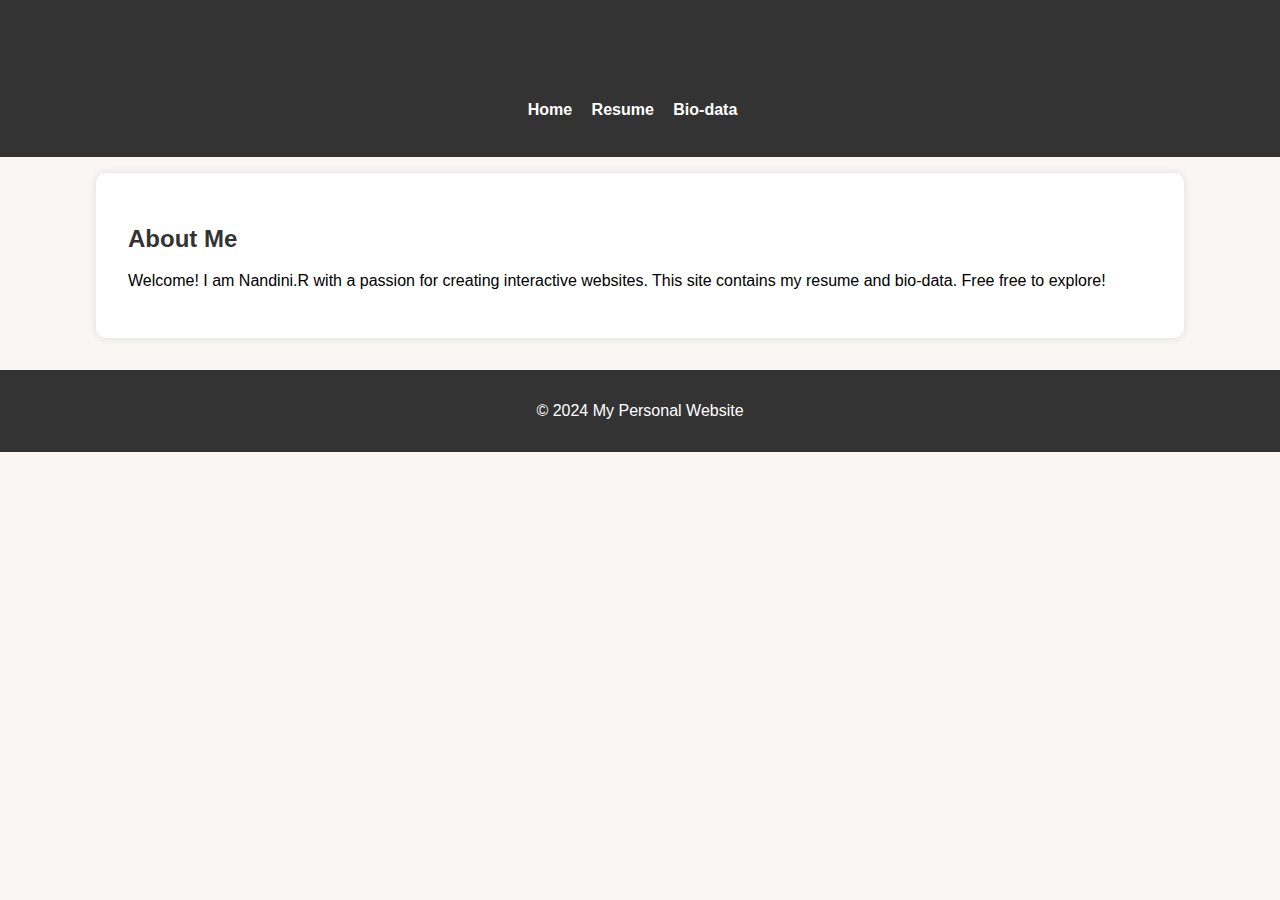
<file: index.html>
<!DOCTYPE html>
<html lang="en">
<head>
    <meta charset="UTF-8">
    <meta name="viewport" content="width=device-width, initial-scale=1.0">
    <title>Home - My Resume and Bio-data</title>
    <link rel="stylesheet" href="styles.css">
</head>
<body>
    <header>
        <h1>Welcome to My Personal Website</h1>
        <nav>
            <ul>
                <li><a href="index.html">Home</a></li>
                <li><a href="resume.html">Resume</a></li>
                <li><a href="biodata.html">Bio-data</a></li>
            </ul>
        </nav>
    </header>

    <section class="content">
        <h2>About Me</h2>
        <p>Welcome! I am Nandini.R with a passion for creating interactive websites. This site contains my
            resume and bio-data. Free free to explore! </p>
    </section>

    <footer>
        <p>&copy; 2024 My Personal Website</p>
    </footer>
<script src="https://code.jquery.com/jquery-3.6.0.min.js"></script>
<script>
    $(document).ready(function() {
        $('h1').click(function() {
            alert('Welcome to my website!');
        });
    });
</script>

</body>
</html>
</file>
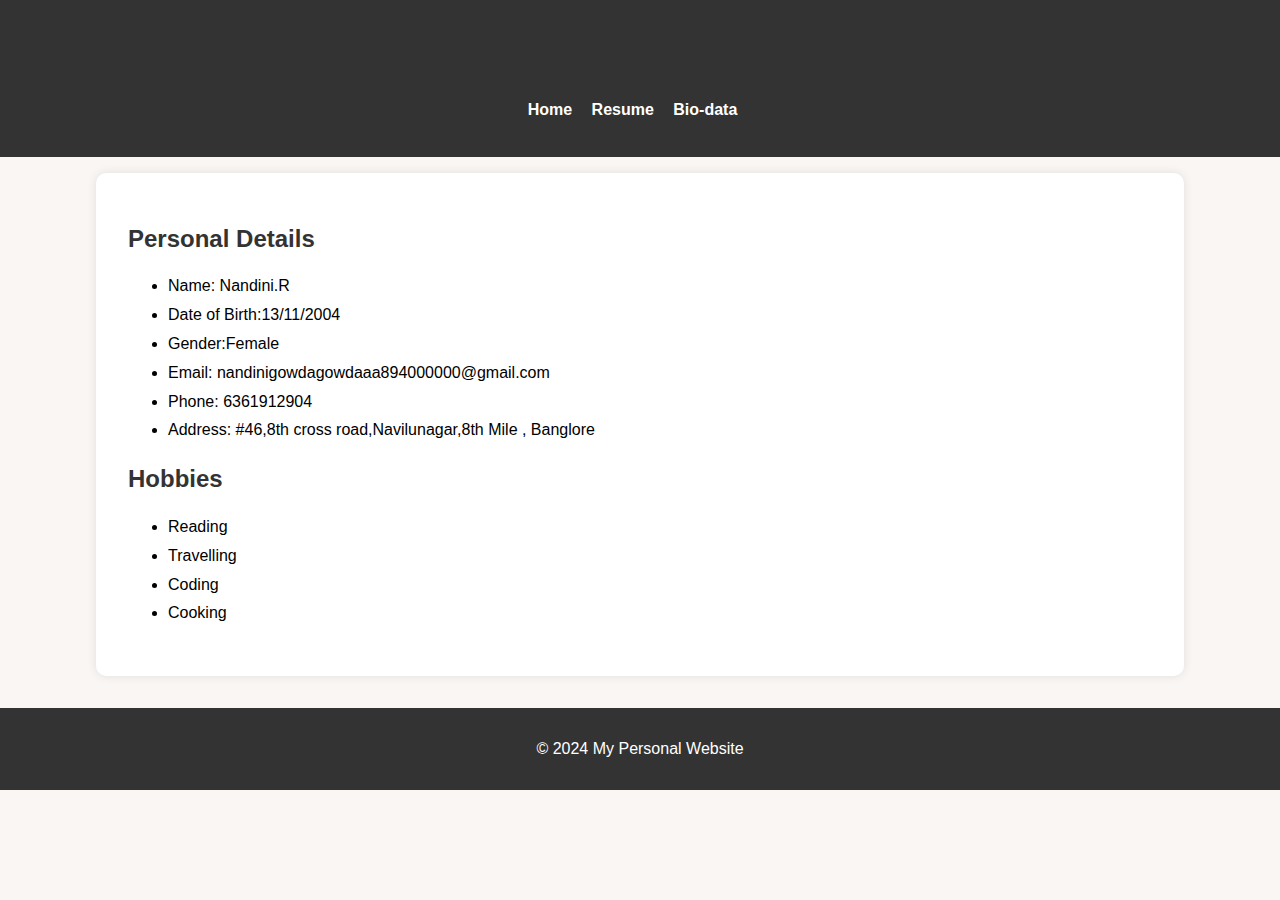
<file: biodata.html>
<!DOCTYPE html>
<html lang="en">
<head>
    <meta charset="UTF-8">
    <meta name="viewport" content="width=device-width, initial-scale=1.0">
    <title>Bio-data - My Personal Website</title>
    <link rel="stylesheet" href="styles.css">
</head>
<body>
    <header>
        <h1>My Bio-data</h1>
        <nav>
            <ul>
                <li><a href="index.html">Home</a></li>
                <li><a href="resume.html">Resume</a></li>
                <li><a href="biodata.html">Bio-data</a></li>
            </ul>
        </nav>
    </header>

    <section class="content">
        <h2>Personal Details</h2>
        <ul>
            <li>Name: Nandini.R</li>
            <li>Date of Birth:13/11/2004</li>
            <li>Gender:Female</li>
            <li>Email: nandinigowdagowdaaa894000000@gmail.com</li>
            <li>Phone: 6361912904</li>
            <li>Address: #46,8th cross road,Navilunagar,8th Mile , Banglore</li>
        </ul>

        <h2>Hobbies</h2>
        <ul>
            <li>Reading</li>
            <li>Travelling</li>
            <li>Coding</li>
            <li>Cooking</li>
        </ul>
    </section>

    <footer>
        <p>&copy; 2024 My Personal Website</p>
    </footer>
</body>
</html>
</file>
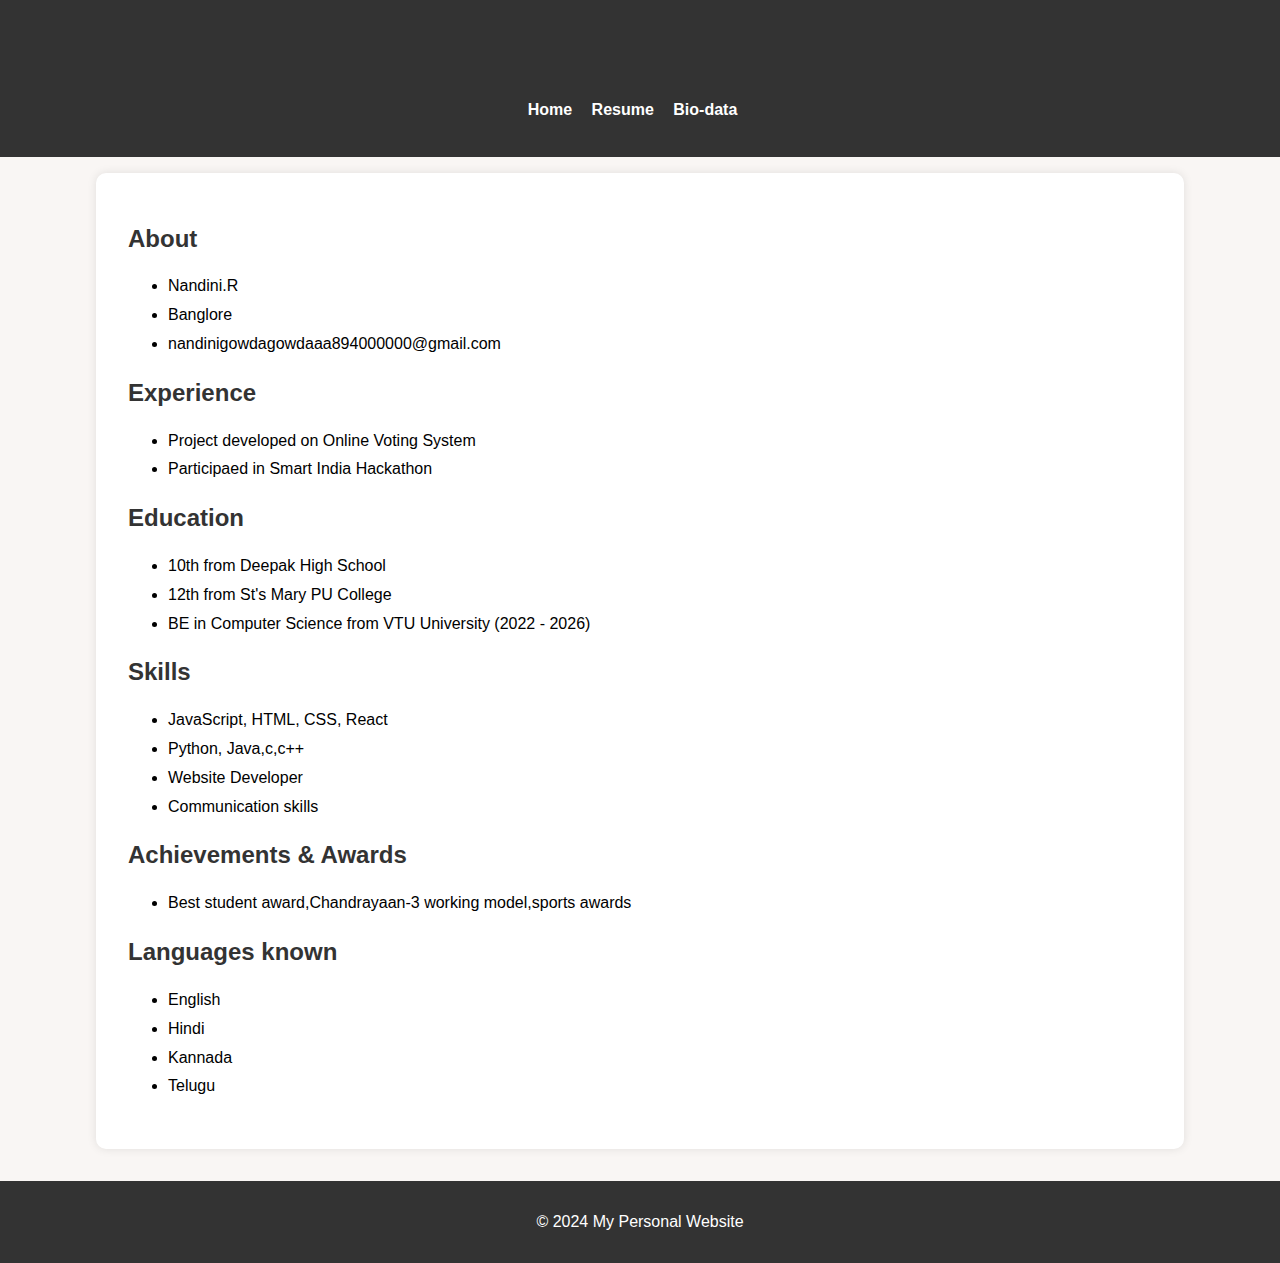
<file: resume.html>
<!DOCTYPE html>
<html lang="en">
<head>
    <meta charset="UTF-8">
    <meta name="viewport" content="width=device-width, initial-scale=1.0">
    <title>Resume - My Personal Website</title>
    <link rel="stylesheet" href="styles.css">
</head>
<body>
    <header>
        <h1>My Resume</h1>
        <nav>
            <ul>
                <li><a href="index.html">Home</a></li>
                <li><a href="resume.html">Resume</a></li>
                <li><a href="biodata.html">Bio-data</a></li>
            </ul>
        </nav>
    </header>

    <section class="content">
        <h2>About</h2>
        <ul>
            <li>Nandini.R</li>
            <li>Banglore</li>
            <li>nandinigowdagowdaaa894000000@gmail.com</li>
        </ul>
        <h2>Experience</h2>
        <ul>
            <li>Project developed on Online Voting System</li>
            <li>Participaed in Smart India Hackathon</li>
        </ul>

        <h2>Education</h2>
        <ul>
            <li>10th from Deepak High School</li>
            <li>12th from St's Mary PU College</li>
            <li>BE in Computer Science from VTU University (2022 - 2026)</li>
        </ul>

        <h2>Skills</h2>
        <ul>
            <li>JavaScript, HTML, CSS, React</li>
            <li>Python, Java,c,c++</li>
            <li>Website Developer
            <li>Communication skills</li>
            </li>
        </ul>
        <h2>Achievements & Awards</h2>
        <ul>
            <li>Best student award,Chandrayaan-3 working model,sports awards</li>
        </ul>
        <h2> Languages known</h2>
        <ul>
            <li>English</li>
            <li>Hindi</li>
            <li>Kannada</li>
            <li>Telugu</li>
        </ul>
    </section>

    <footer>
        <p>&copy; 2024 My Personal Website</p>
    </footer>
</body>
</html>
</file>
<file: styles.css>
body {
    font-family: Arial, sans-serif;
    margin: 0;
    padding: 0;
    background-color: #f9f6f4;
}

header {
    background-color: #333;
    color: white;
    padding: 1em;
    text-align: center;
}

nav ul {
    list-style-type: none;
    padding: 0;
}

nav ul li {
    display: inline;
    margin-right: 15px;
}

nav ul li a {
    color: white;
    text-decoration: none;
    font-weight: bold;
}

h1, h2 {
    color: #333;
}

section.content {
    padding: 2em;
    margin: 1em auto;
    width: 80%;
    max-width: 1200px;
    background-color: white;
    border-radius: 10px;
    box-shadow: 0 0 10px rgba(0, 0, 0, 0.1);
}

ul {
    line-height: 1.8;
}

footer {
    text-align: center;
    padding: 1em;
    background-color: #333;
    color: white;
    margin-top: 2em;
}
</file>
